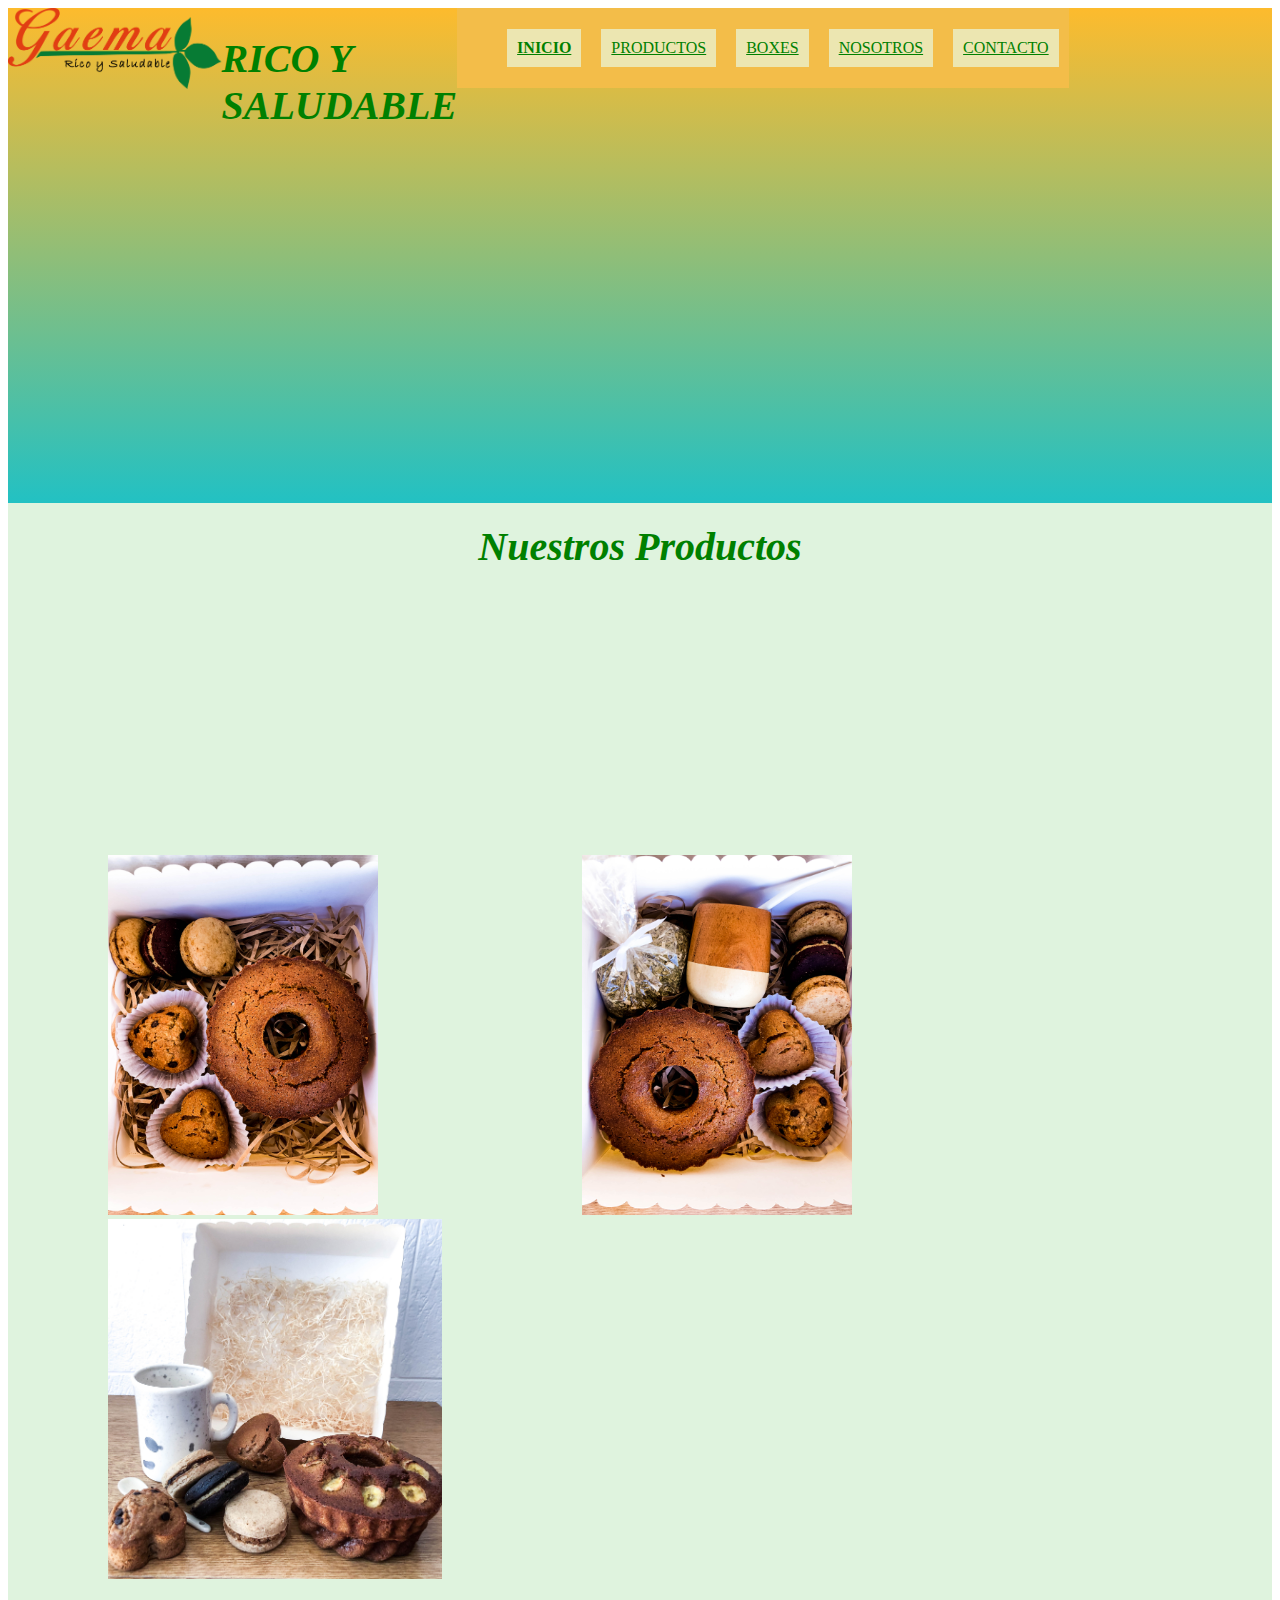
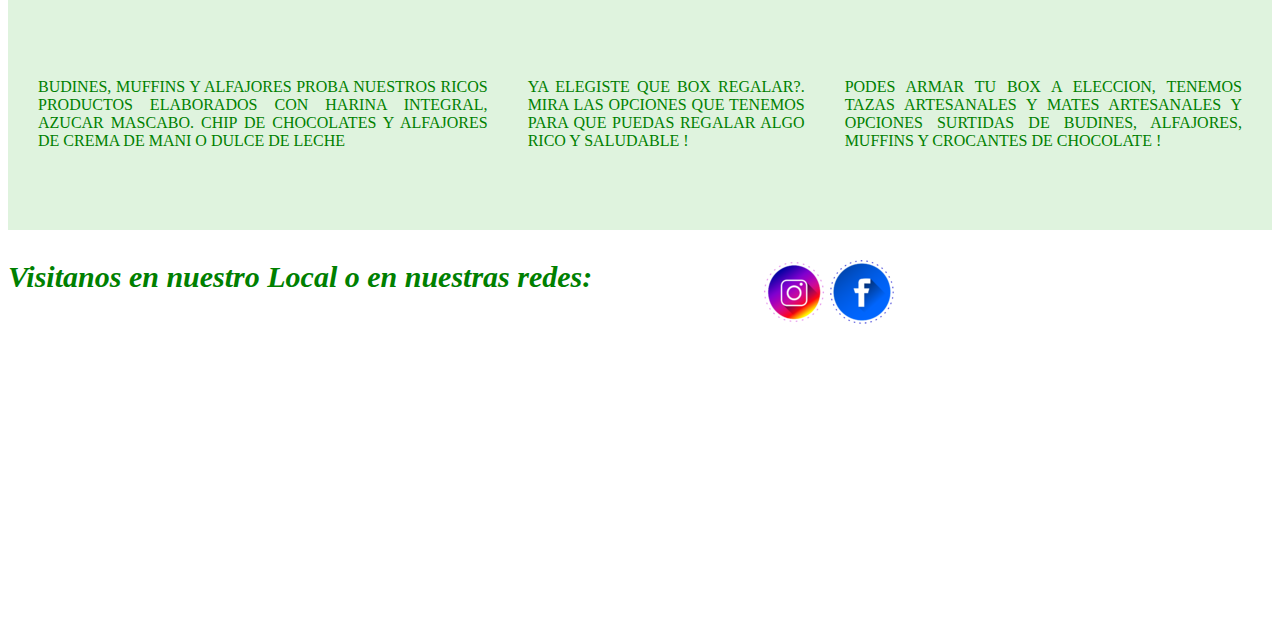
<file: index.html>
<!DOCTYPE html>
<html lang="en">

<head>
    <meta charset="UTF-8">
    <meta http-equiv="X-UA-Compatible" content="IE=edge">
    <meta name="viewport" content="width=device-width, initial-scale=1.0">
    <link rel="stylesheet" href="./css/estilos.css">
    <title>animaciones</title>
</head>

<body>
    <header class="header">
        <a href="./index.html"><img src="./img/LOGO GAEMA-PNG.png" alt=""></a>
        <h1 class="h1">RICO Y SALUDABLE</h1>
        <div class="grilla">
            <div class="nav">
                <nav class="nav">
                    <ul>
                        <li class="nav__link--activo"> <a href="./index.html">INICIO</a></li>
                        <li> <a href="./productos.html">PRODUCTOS</a></li>
                        <Li> <a href="./boxes.html">BOXES</a></Li>
                        <li> <a href="./nosotros.html">NOSOTROS</a></li>
                        <Li> <a href="./contacto.html">CONTACTO</a></Li>
                    </ul>

                </nav>
            </div>

        </div>
    </header>
    <main>
        <section class="section1">
            <h2 class="h2">Nuestros Productos</h2>
            <div>
                <img class="img" src="./img/IMG_8747.jpg" alt="Imagen Producto 1">
                <img class="img" src="./img/IMG_8741.jpg" alt="Imagen Producto 2">
                <img class="img" src="./img/IMG_0902.jpg" alt="Imagen Producto 3">
            </div>
        </section>
        <section class="section2">
            <p> BUDINES, MUFFINS y ALFAJORES PROBA NUESTROS RICOS PRODUCTOS ELABORADOS CON HARINA
                INTEGRAL, AZUCAR MASCABO. CHIP DE CHOCOLATES Y ALFAJORES DE CREMA DE MANI O DULCE DE LECHE</p>
            <p> YA ELEGISTE QUE BOX REGALAR?. MIRA LAS OPCIONES QUE TENEMOS PARA QUE PUEDAS REGALAR ALGO
                RICO Y SALUDABLE !</p>
            <p> PODES ARMAR TU BOX A ELECCION, TENEMOS TAZAS ARTESANALES Y MATES ARTESANALES Y OPCIONES
                SURTIDAS DE BUDINES, ALFAJORES, MUFFINS Y CROCANTES DE CHOCOLATE !</p>

        </section>


    </main>

    </main>

    <footer class="pie">

        <h3 class="h3">Visitanos en nuestro Local o en nuestras redes: </h3>

        <iframe
            src="https://www.google.com/maps/embed?pb=!1m18!1m12!1m3!1d3284.579534580469!2d-58.398945885394575!3d-34.589504180463194!2m3!1f0!2f0!3f0!3m2!1i1024!2i768!4f13.1!3m3!1m2!1s0x95bcca98579cd09b%3A0xbaa775ce5467eb5c!2sAzcu%C3%A9naga%201700%2C%20C1126%20CABA!5e0!3m2!1ses!2sar!4v1639329664863!5m2!1ses!2sar"
            width="400" height="300" style="border:0;" allowfullscreen="" loading="lazy"></iframe>

        <div class="div">
            <a href="https://www.instagram.com/" target="_blank"> <img src="./img/logo_insta.png" alt=""></a>
            <a href="https://es-la.facebook.com/" target="_blank"> <img src="./img/logo_face.png" alt=""> </a>

    </footer>
</body>

</html>
</file>
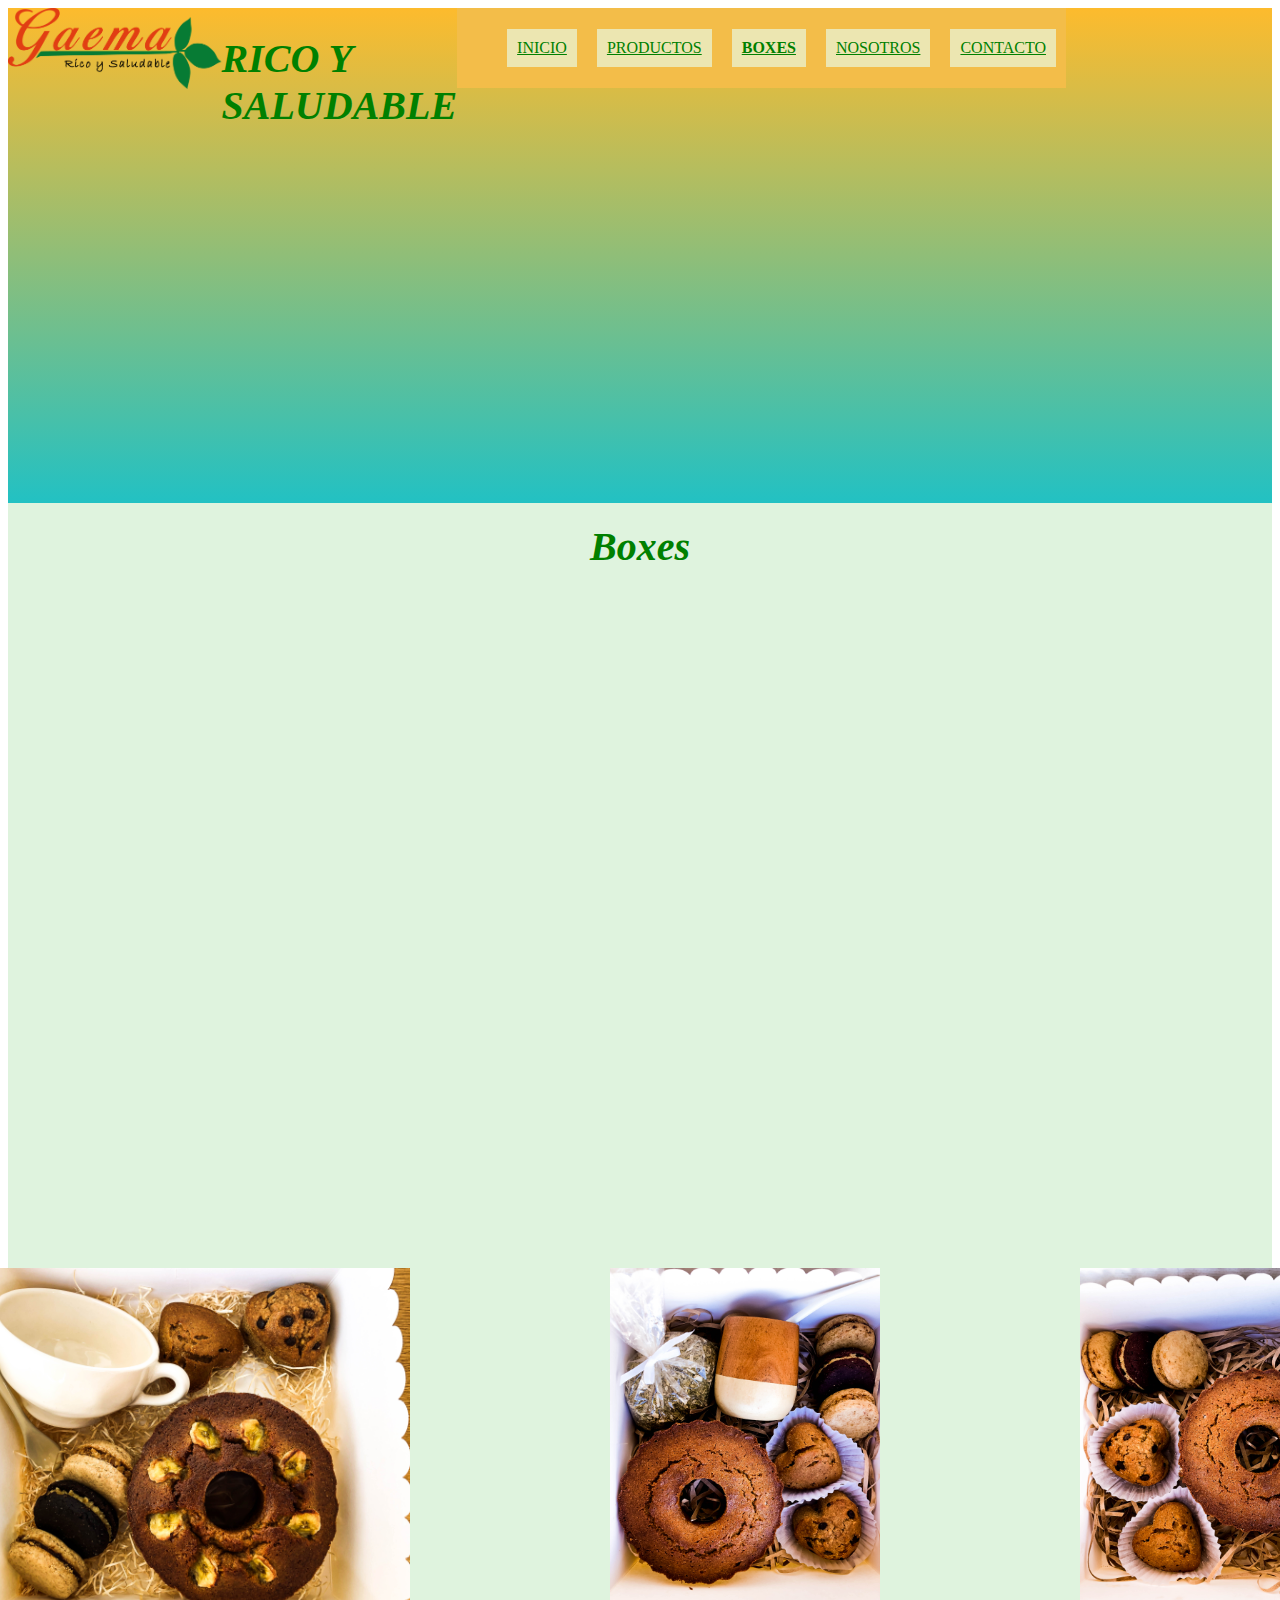
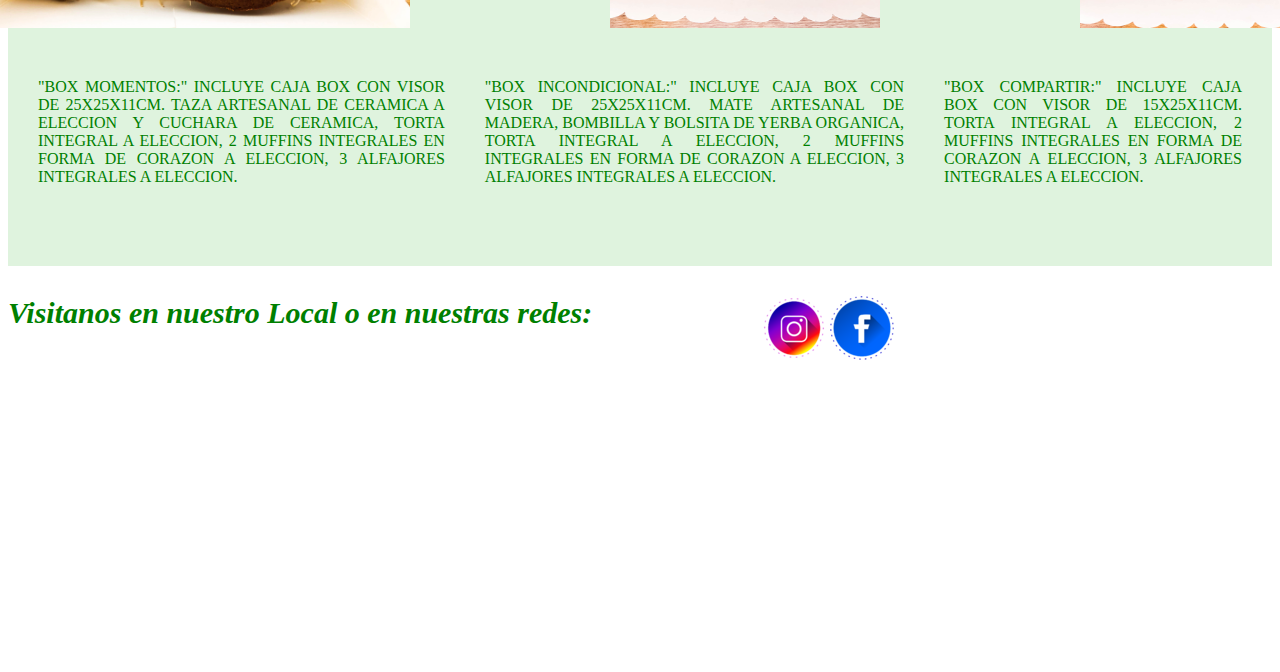
<file: boxes.html>
<!DOCTYPE html>
<html lang="en">

<head>
    <meta charset="UTF-8">
    <meta http-equiv="X-UA-Compatible" content="IE=edge">
    <meta name="viewport" content="width=device-width, initial-scale=1.0">
    <link rel="stylesheet" href="./css/estilos.css">
    <title>3er Entregable</title>
</head>

<body>
    <header class="header">
        <a href="./index.html"><img src="./img/LOGO GAEMA-PNG.png" alt=""></a>
        <h1 class="h1">RICO Y SALUDABLE</h1>
        <div class="grilla">
            <div class="nav">
                <nav class="nav">
                    <ul>
                        <li> <a href="./index.html">INICIO</a></li>
                        <li> <a href="./productos.html">PRODUCTOS</a></li>
                        <Li class="nav__link--activo"> <a href="./boxes.html">BOXES</a></Li>
                        <li> <a href="./nosotros.html">NOSOTROS</a></li>
                        <Li> <a href="./contacto.html">CONTACTO</a></Li>
                    </ul>

                </nav>
            </div>

        </div>
    </header>
    <main>
        <section class="section1">
            <h2 class="h2">Boxes</h2>
            <div class="fotoBox">
                <img class="img" src="./img/IMG_0926.jpg" witdh=30px alt="Imagen Producto 1">
                <img class="img" src="./img/IMG_8741.jpg" alt="Imagen Producto 2">
                <img class="img" src="./img/IMG_8747.jpg" alt="Imagen Producto 3">
            </div>
        </section>
        <section class="section2">
            <p>"BOX MOMENTOS:" INCLUYE CAJA BOX CON VISOR DE 25X25X11CM. TAZA ARTESANAL DE CERAMICA A ELECCION Y CUCHARA
                DE CERAMICA, TORTA INTEGRAL A ELECCION, 2 MUFFINS INTEGRALES EN FORMA DE CORAZON A ELECCION, 3 ALFAJORES
                INTEGRALES A ELECCION.</p>
            <p>"BOX INCONDICIONAL:" INCLUYE CAJA BOX CON VISOR DE 25X25X11CM. MATE ARTESANAL DE MADERA, BOMBILLA Y
                BOLSITA DE YERBA ORGANICA, TORTA INTEGRAL A ELECCION, 2 MUFFINS INTEGRALES EN FORMA DE CORAZON A
                ELECCION, 3 ALFAJORES INTEGRALES A ELECCION.</p>
            <p>"BOX COMPARTIR:" INCLUYE CAJA BOX CON VISOR DE 15X25X11CM. TORTA INTEGRAL A ELECCION, 2 MUFFINS
                INTEGRALES EN FORMA DE CORAZON A ELECCION, 3 ALFAJORES INTEGRALES A ELECCION.</p>

        </section>


    </main>

    </main>

    <footer class="pie">

        <h3 class="h3">Visitanos en nuestro Local o en nuestras redes: </h3>

        <iframe
            src="https://www.google.com/maps/embed?pb=!1m18!1m12!1m3!1d3284.579534580469!2d-58.398945885394575!3d-34.589504180463194!2m3!1f0!2f0!3f0!3m2!1i1024!2i768!4f13.1!3m3!1m2!1s0x95bcca98579cd09b%3A0xbaa775ce5467eb5c!2sAzcu%C3%A9naga%201700%2C%20C1126%20CABA!5e0!3m2!1ses!2sar!4v1639329664863!5m2!1ses!2sar"
            width="400" height="300" style="border:0;" allowfullscreen="" loading="lazy"></iframe>

        <div class="div">
            <a href="https://www.instagram.com/" target="_blank"> <img src="./img/logo_insta.png" alt=""></a>
            <a href="https://es-la.facebook.com/" target="_blank"> <img src="./img/logo_face.png" alt=""> </a>

    </footer>
</body>

</html>
</file>
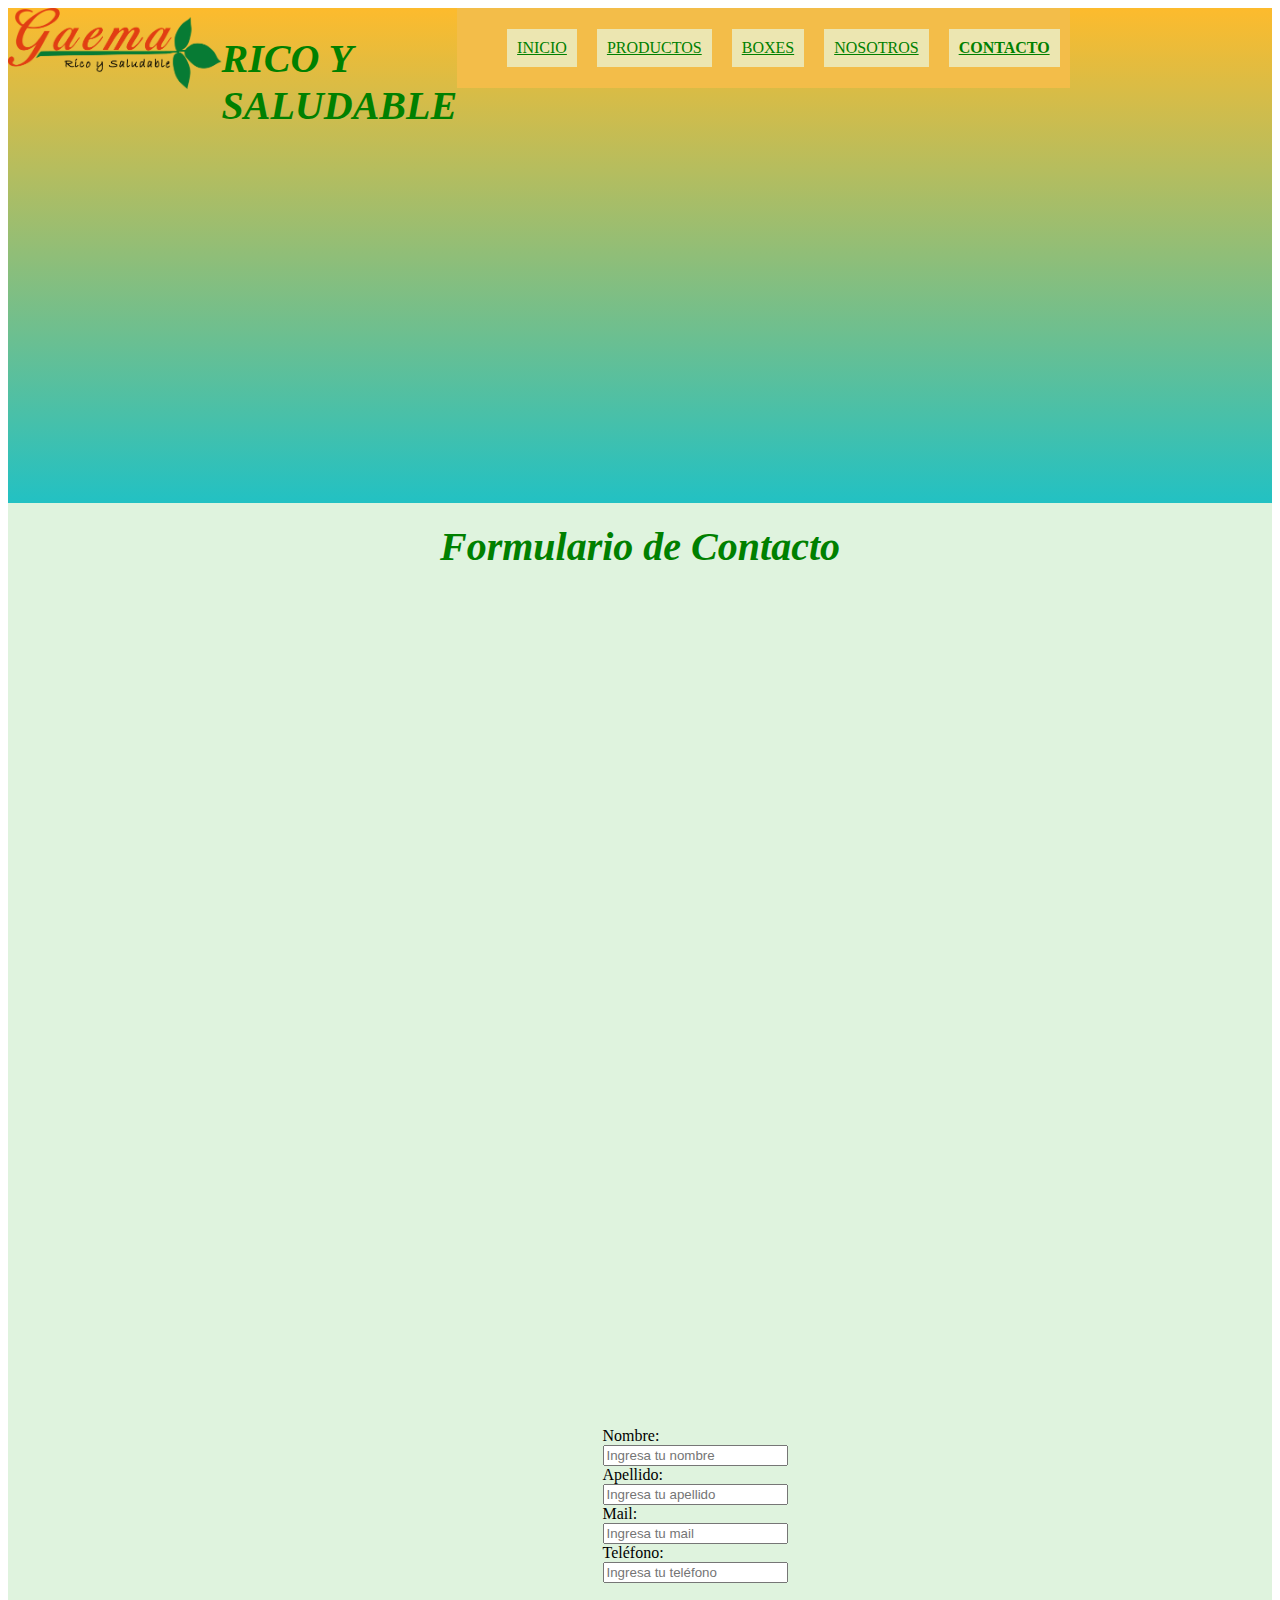
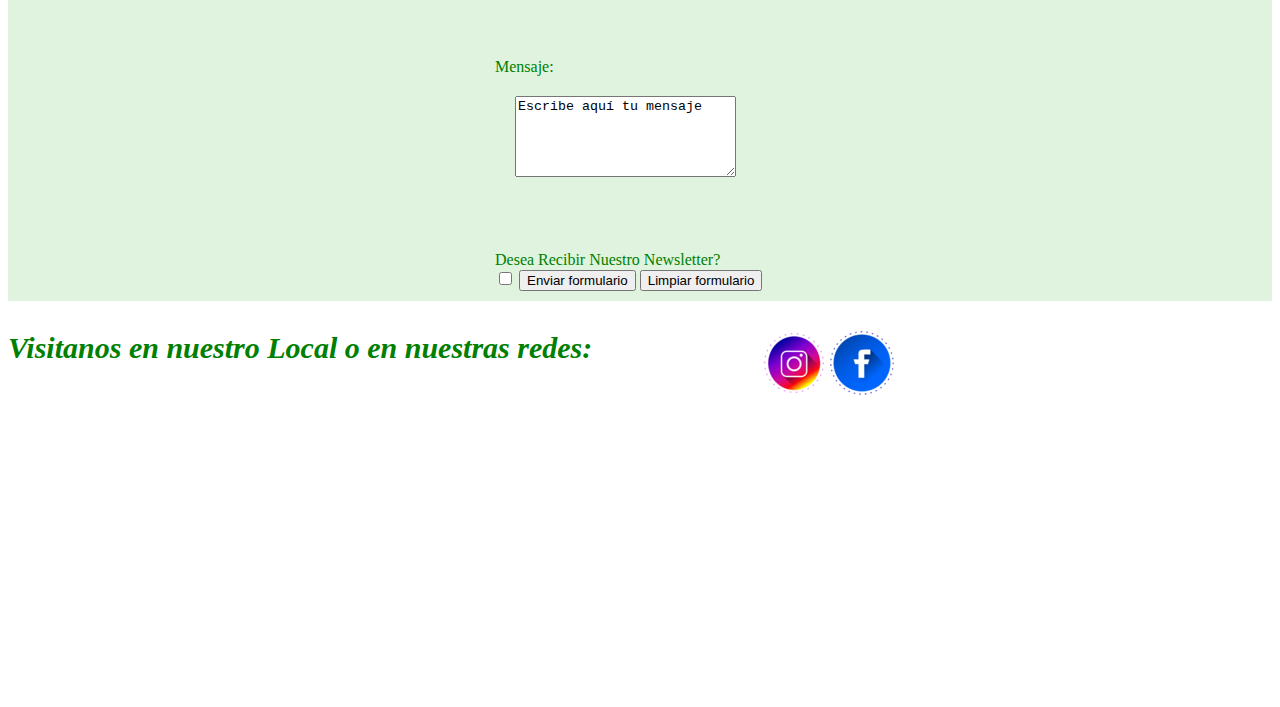
<file: contacto.html>
<!DOCTYPE html>
<html lang="en">

<head>
    <meta charset="UTF-8">
    <meta http-equiv="X-UA-Compatible" content="IE=edge">
    <meta name="viewport" content="width=device-width, initial-scale=1.0">
    <link rel="stylesheet" href="./css/estilos.css">
    <title>3er Entregable</title>
</head>

<body>
    <header class="header">
        <a href="./index.html"><img src="./img/LOGO GAEMA-PNG.png" alt=""></a>
        <h1 class="h1">RICO Y SALUDABLE</h1>
        <div class="grilla">
            <div class="nav">
                <nav class="nav">
                    <ul>
                        <li> <a href="./index.html">INICIO</a></li>
                        <li> <a href="./productos.html">PRODUCTOS</a></li>
                        <Li> <a href="./boxes.html">BOXES</a></Li>
                        <li> <a href="./nosotros.html">NOSOTROS</a></li>
                        <Li class="nav__link--activo"> <a href="./contacto.html">CONTACTO</a></Li>
                    </ul>

                </nav>
            </div>
        </div>
    </header>
    <main>
        <section class="section1">
            <h2 class="h2">Formulario de Contacto</h2>
            <div class="contacto">
                <form action="#" method="get">
                    <div class="registrotext">
                        <label for="nombre">Nombre:</label>
                        <input type="text" name="nombre" placeholder="Ingresa tu nombre">

                    </div>

                    <div class="registrotext">
                        <label for="apellido">Apellido:</label>
                        <input type="text" name="apellido" placeholder="Ingresa tu apellido">

                    </div>

                    <div class="registrotext">
                        <label for="mail">Mail:</label>
                        <input type="email" name="mail" placeholder="Ingresa tu mail">

                    </div>

                    <div class="registrotext">
                        <label for="telefono">Teléfono:</label>
                        <input type="text" name="telefono" placeholder="Ingresa tu teléfono">
                    </div>
                </form>
            </div>
        </section>
        <section class="section2">
            <div class="mensaje">
                <form action="">
                    <label for="mensa">Mensaje:</label>
                    <p><textarea name="mensa" rows="5" cols="25">Escribe aquí tu mensaje </textarea></p>
                    <!-- </form> -->

                    <!-- <form action=""> -->
                    <div>Desea recibir nuestro Newsletter? </div>
                    <input type="checkbox" name="acepta" value="1">
                    <!-- </form> -->

                    <!-- </form> -->
                    <!-- <form action=""> -->
                    <input class="boton" type="submit" value="Enviar formulario" />
                    <input class="boton" type="reset" value="Limpiar formulario" />
                </form>
            </div>
        </section>


    </main>

    </main>

    <footer class="pie">

        <h3 class="h3">Visitanos en nuestro Local o en nuestras redes: </h3>

        <iframe
            src="https://www.google.com/maps/embed?pb=!1m18!1m12!1m3!1d3284.579534580469!2d-58.398945885394575!3d-34.589504180463194!2m3!1f0!2f0!3f0!3m2!1i1024!2i768!4f13.1!3m3!1m2!1s0x95bcca98579cd09b%3A0xbaa775ce5467eb5c!2sAzcu%C3%A9naga%201700%2C%20C1126%20CABA!5e0!3m2!1ses!2sar!4v1639329664863!5m2!1ses!2sar"
            width="400" height="300" style="border:0;" allowfullscreen="" loading="lazy"></iframe>

        <div class="div">
            <a href="https://www.instagram.com/" target="_blank"> <img src="./img/logo_insta.png" alt=""></a>
            <a href="https://es-la.facebook.com/" target="_blank"> <img src="./img/logo_face.png" alt=""> </a>

    </footer>
</body>

</html>
</file>
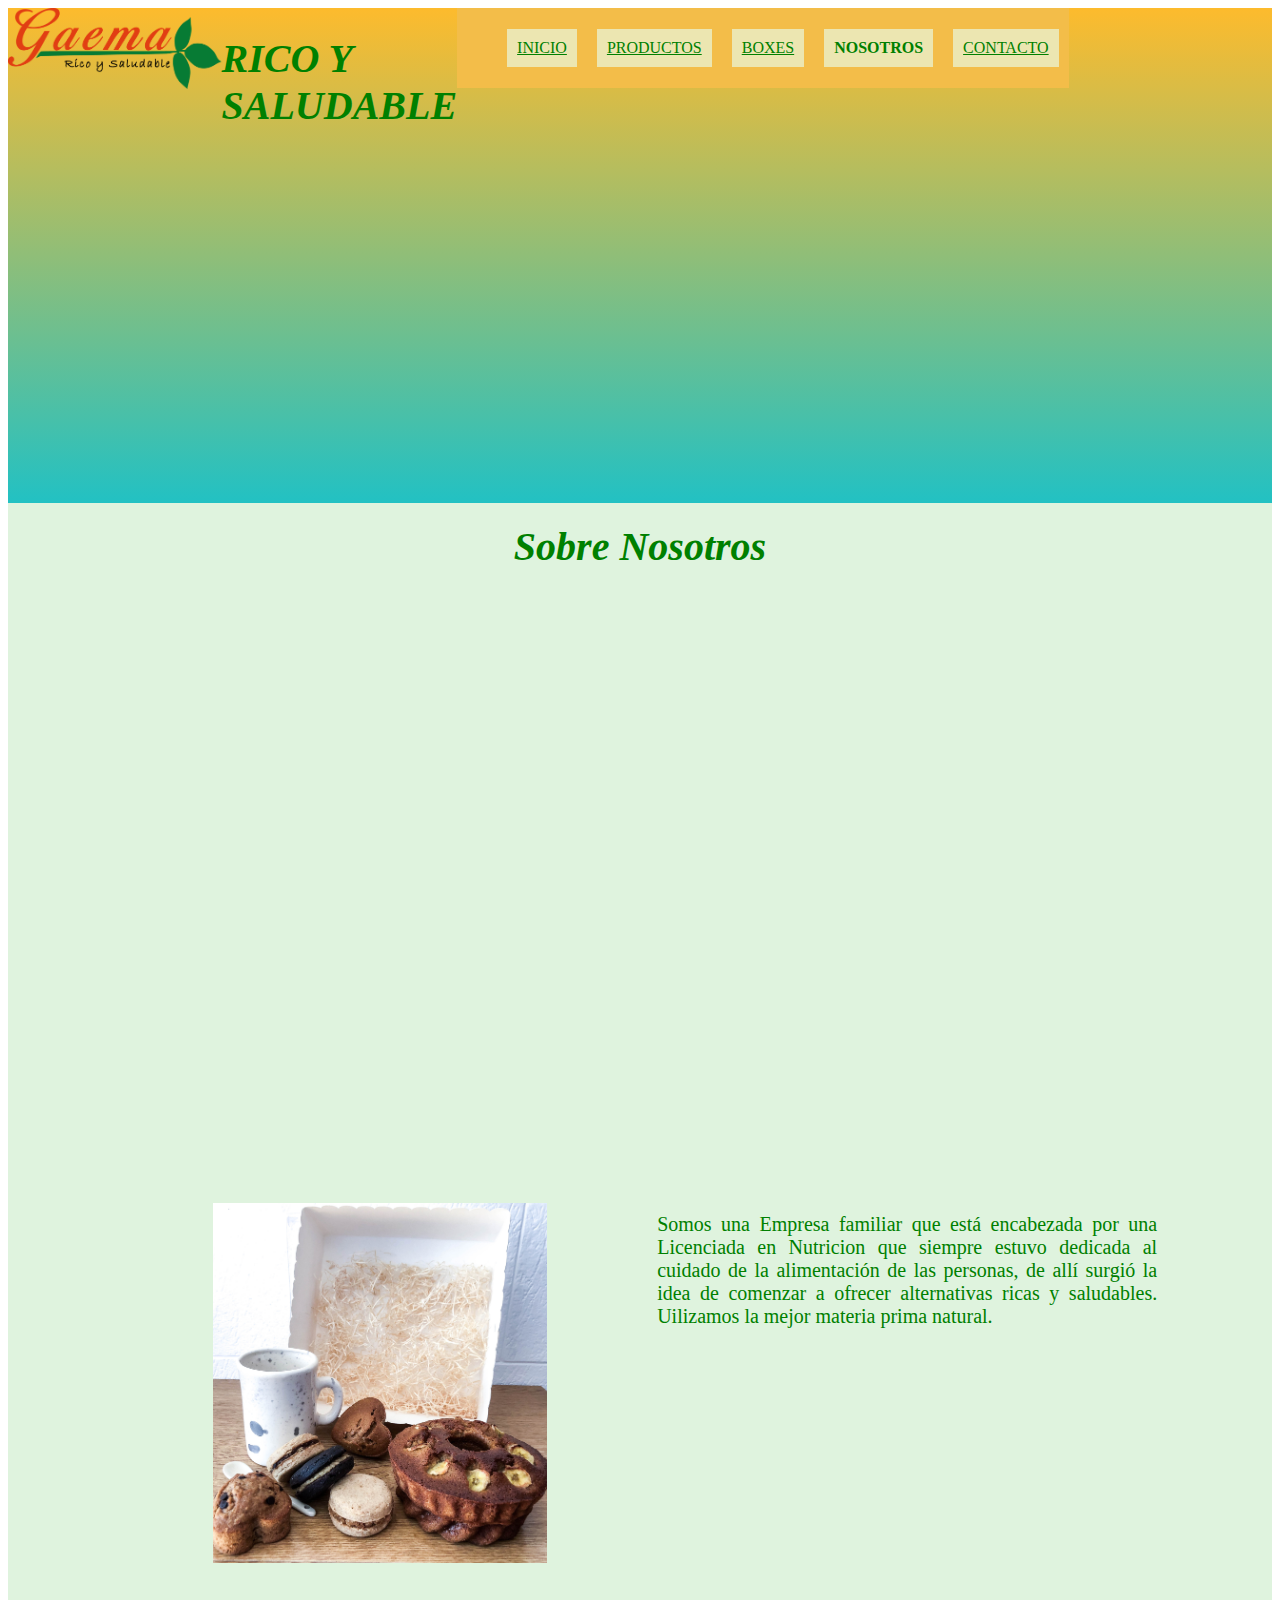
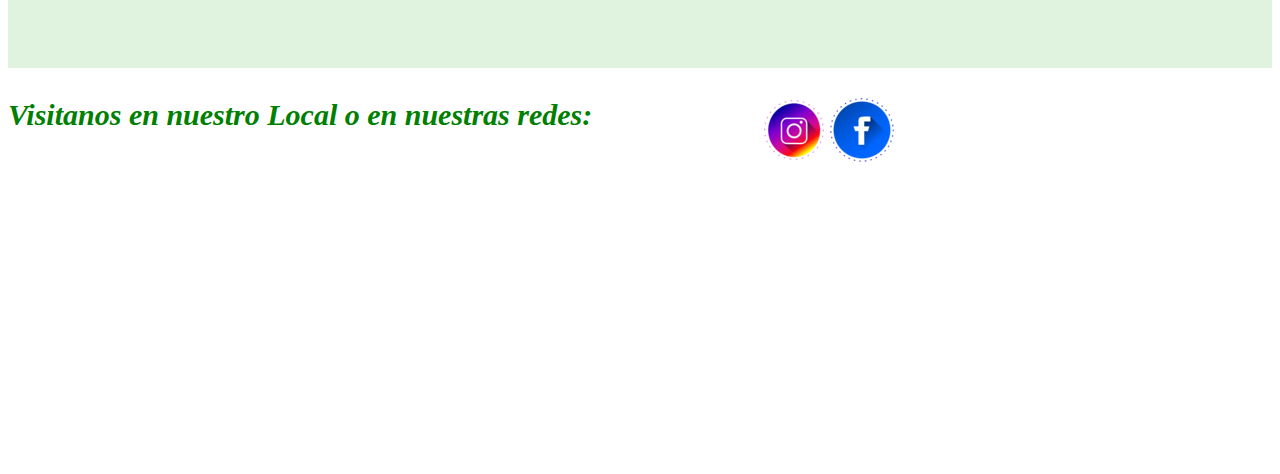
<file: nosotros.html>
<!DOCTYPE html>
<html lang="en">

<head>
    <meta charset="UTF-8">
    <meta http-equiv="X-UA-Compatible" content="IE=edge">
    <meta name="viewport" content="width=device-width, initial-scale=1.0">
    <link rel="stylesheet" href="./css/estilos.css">
    <title>3er Entregable</title>
</head>

<body>
    <header class="header">
        <a href="./index.html"><img src="./img/LOGO GAEMA-PNG.png" alt=""></a>
        <h1 class="h1">RICO Y SALUDABLE</h1>
        <div class="grilla">
            <div class="nav">
                <nav class="nav">
                    <ul>
                        <li> <a href="./index.html">INICIO</a></li>
                        <li> <a href="./productos.html">PRODUCTOS</a></li>
                        <Li> <a href="./boxes.html">BOXES</a></Li>
                        <li class="nav__link--activo"> <a href="./nosotros.html"></a>NOSOTROS</a></li>
                        <Li> <a href="./contacto.html">CONTACTO</a></Li>
                    </ul>

                </nav>
            </div>

        </div>
    </header>
    <main>
        <section class="section1">
            <h2 class="h2">Sobre Nosotros</h2>
            <div class="nosotros">
                <img src="./img/IMG_0902.jpg" alt="Imagen Producto 1">
                <p>Somos una Empresa familiar que está encabezada por una Licenciada en Nutricion que siempre estuvo
                    dedicada al cuidado de la alimentación de las personas, de allí surgió la idea de comenzar a ofrecer
                    alternativas ricas y saludables. Uilizamos la mejor materia prima natural. </p>
            </div>

        </section>
        <section class="section2">

        </section>
   
    </main>

    <footer class="pie">

        <h3 class="h3">Visitanos en nuestro Local o en nuestras redes: </h3>

        <iframe
            src="https://www.google.com/maps/embed?pb=!1m18!1m12!1m3!1d3284.579534580469!2d-58.398945885394575!3d-34.589504180463194!2m3!1f0!2f0!3f0!3m2!1i1024!2i768!4f13.1!3m3!1m2!1s0x95bcca98579cd09b%3A0xbaa775ce5467eb5c!2sAzcu%C3%A9naga%201700%2C%20C1126%20CABA!5e0!3m2!1ses!2sar!4v1639329664863!5m2!1ses!2sar"
            width="400" height="300" style="border:0;" allowfullscreen="" loading="lazy"></iframe>

        <div class="div">
            <a href="https://www.instagram.com/" target="_blank"> <img src="./img/logo_insta.png" alt=""></a>
            <a href="https://es-la.facebook.com/" target="_blank"> <img src="./img/logo_face.png" alt=""> </a>

    </footer>
</body>

</html>
</file>
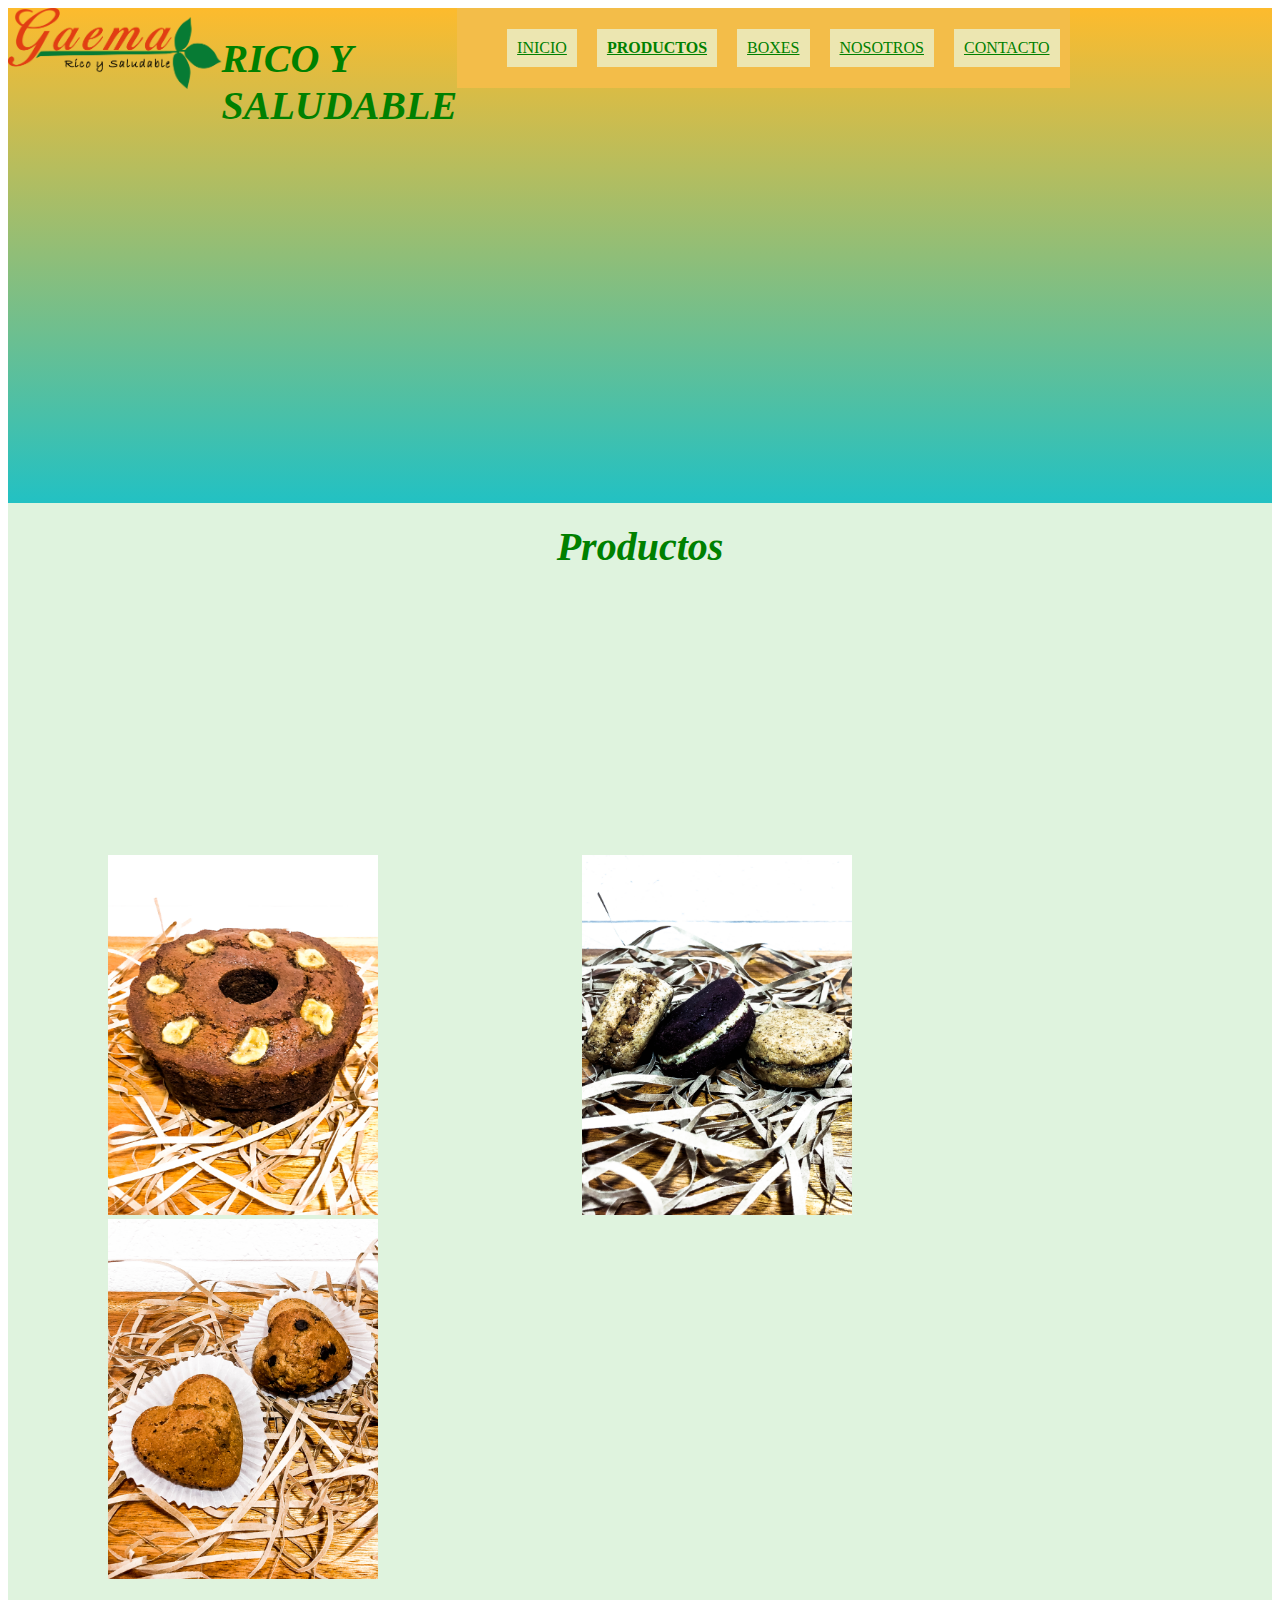
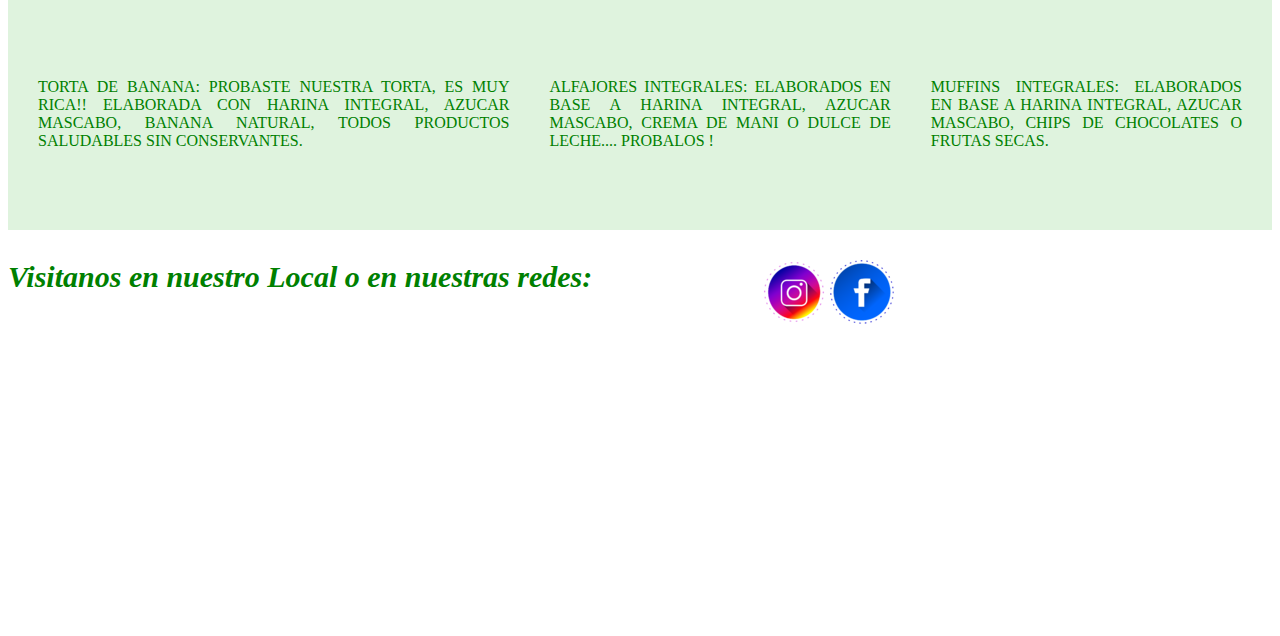
<file: productos.html>
<!DOCTYPE html>
<html lang="en">

<head>
    <meta charset="UTF-8">
    <meta http-equiv="X-UA-Compatible" content="IE=edge">
    <meta name="viewport" content="width=device-width, initial-scale=1.0">
    <link rel="stylesheet" href="./css/estilos.css">
    <title>3er Entregable</title>
</head>

<body>
    <header class="header">
        <a href="./index.html"><img src="./img/LOGO GAEMA-PNG.png" alt=""></a>
        <h1 class="h1">RICO Y SALUDABLE</h1>
        <div class="grilla">
            <div class="nav">
                <nav class="nav">
                    <ul>
                        <li> <a href="./index.html">INICIO</a></li>
                        <li class="nav__link--activo"> <a href="./productos.html">PRODUCTOS</a></li>
                        <Li> <a href="./boxes.html">BOXES</a></Li>
                        <li> <a href="./nosotros.html">NOSOTROS</a></li>
                        <Li> <a href="./contacto.html">CONTACTO</a></Li>
                    </ul>

                </nav>
            </div>

        </div>
    </header>
    <main>
        <section class="section1">
            <h2 class="h2">Productos</h2>
            <div class="div">
                <img src="./img/IMG_8498-Ok.jpg" alt="Imagen Producto 1">
                <img src="./img/IMG_8488-Ok.jpg" alt="Imagen Producto 2">
                <img src="./img/IMG_8485-Ok.jpg" alt="Imagen Producto 3">
            </div>
        </section>
        <section class="section2">
            <p> TORTA DE BANANA: PROBASTE NUESTRA TORTA, ES MUY RICA!! ELABORADA CON HARINA
                INTEGRAL, AZUCAR MASCABO, BANANA NATURAL, TODOS PRODUCTOS SALUDABLES SIN CONSERVANTES.</p>
            <p> ALFAJORES INTEGRALES: ELABORADOS EN BASE A HARINA INTEGRAL, AZUCAR MASCABO, CREMA DE MANI O DULCE DE
                LECHE.... PROBALOS !</p>
            <p> MUFFINS INTEGRALES: ELABORADOS EN BASE A HARINA INTEGRAL, AZUCAR MASCABO, CHIPS DE CHOCOLATES O FRUTAS
                SECAS.</p>

        </section>

    </main>

    </main>

    <footer class="pie">

        <h3 class="h3">Visitanos en nuestro Local o en nuestras redes: </h3>

        <iframe
            src="https://www.google.com/maps/embed?pb=!1m18!1m12!1m3!1d3284.579534580469!2d-58.398945885394575!3d-34.589504180463194!2m3!1f0!2f0!3f0!3m2!1i1024!2i768!4f13.1!3m3!1m2!1s0x95bcca98579cd09b%3A0xbaa775ce5467eb5c!2sAzcu%C3%A9naga%201700%2C%20C1126%20CABA!5e0!3m2!1ses!2sar!4v1639329664863!5m2!1ses!2sar"
            width="400" height="300" style="border:0;" allowfullscreen="" loading="lazy"></iframe>

        <div class="div">
            <a href="https://www.instagram.com/" target="_blank"> <img src="./img/logo_insta.png" alt=""></a>
            <a href="https://es-la.facebook.com/" target="_blank"> <img src="./img/logo_face.png" alt=""> </a>

    </footer>
</body>

</html>
</file>
<file: css/estilos.css>
.grilla {
    display: grid;
    grid-template-columns: 1fr 1.1fr 0.9fr;
    grid-template-rows: 1fr 1fr 1fr 1fr;
    gap: 0px 0px;
    grid-auto-flow: row;
    grid-template-areas:
        "nav header header"
        "section1 section1 section1"
        "section2 section2 section2"
        "footer footer footer";
    grid-column-gap: 2%;
    grid-row-gap: 2%;
    justify-items: stretch;
    align-items: stretch;
}

.header {
   
    background: linear-gradient(0deg ,rgba(34,193,195,1) 0%, rgba(253,187,45,1) 100%);
    grid-area: header;
    height: 25vh;
    display: flex;
    justify-content: stretch;


}

.header img {
    height: 9vh;
    justify-content: space-between;
    justify-content: stretch;

}

.header nav {
   
    background: rgb(243, 189, 73);
    grid-area: nav;
    align-content: stretch;
    align-items: stretch;


}

.header ul {
    display: flex;
    flex-direction: row;
    list-style: none;
    justify-content: center;

}

.header li {
    display: flex;
    margin: 5px 10px;
    background-color: rgb(236, 230, 177);
    padding: 10px;
    color: green;

}

.h1 {
    color: green;
    font-style: italic;
    font-size: 40px;
    font-family: fantasy;

    
}

.nav__link--activo {
    color: green;
    font-weight:bold;

}

.section1 {

    background-color: rgb(223, 243, 222);
    display: flex;
    flex-direction: column;
    height: 100vh;
    align-items: center
}

.section1 h2 {
    display: row;
    text-align: center;
    height: 150vh;
    margin-top: 20px;
    margin-bottom: 30px;
    color: green;
    font-style: italic;
    font-size: 40px;
    font-family: fantasy;
   

}



.section1 h3 {
    display: row;
    text-align: center;
    height: 50vh;
    margin-top: 10px;
    margin-bottom: 10px;
    color: green;
    font-style: italic;
    font-size: 20px;
    font-family: fantasy;

}

.section1 img {
    
    display: flex;
    justify-content: center;
    align-items: stretch;
    height: 40vh;
    margin: 0px 150px;
    animation-name: agrandado;
    animation-iteration-count: infinite;
    animation-duration: 10s;
}

@keyframes agrandado {
    0% {
        height: 150px;
    }
    25%{
        height: 200px;
    }
    50%{
        height: 250px;
    }
    75%{
        height: 200px;
    }
    100%{
          height: 150px;
        }
    
}

.section1 div img {
    display: inline-block;
    align-items: center;
    justify-content: center;
    height: 40vh;
    margin: 0px 100px;
   

}


.fotoBox {
    display: flex;
    align-items: center;
    justify-content: center;
    height: 30vh;
    margin: 0px 50px;
    margin-top: 30px;

}

.section1 p {
    max-width: 100%;
    min-width: 250px;
    text-align: justify;
    color: green;
    font-size: 20px;

}

.section2 {
    grid-area: section2;
    background-color: rgb(223, 243, 222);
    font-size: medium;
    color: green;
    text-transform: capitalize;
    padding: 10px;
    padding-top: 75px;
    display: flex;
    flex-wrap: nowrap;
    justify-content: space-around;
    align-items: center;
    
}

a {
    color: green;
}

.section2 p {
    max-width: 100%;
    min-width: 250px;
    margin: 20px;
    text-align: justify;
    padding-bottom: 50px;
}

.contacto{
    width: 75px;
    display: flex;
    flex-direction: column;
}
.nosotros {
    
    margin: 20px;
    display: flex;
}

.nosotros p {
    max-width: 500px;
    min-width: 250px;
    margin: 10px
}


.pie {
    background: white
  
}

.pie div {
    display: inline;
    position: relative;
    bottom: 300px;
    left: 350px;
}

.pie h3 {
    color: green;
    font-style: italic;
    font-size: 30px;
    font-family: cursive;
    text-align: left;

}


/*media QR*/
/*Tamaño Laptop*/
@media (max-width: 1150px) {
    @keyframes agrandado {
        0% {
            height: 80px;
        }
        25%{
            height: 100px;
        }
        50%{
            height: 120px;
        }
        75%{
            height: 100px;
        }
        100%{
              height: 80px;
            }
        
    }

}

.header {
   
        height: 55vh;
}

.section1 {
    height: 120vh;
    
}

/*tamaño Tablet*/
@media (max-width: 1000px) {
    .grilla {
        display: grid;
        grid-template-columns: 1fr 1fr;
        grid-template-rows: 1fr 1fr 1fr 1fr;
        gap: 0px 0px;
        grid-auto-flow: row;
        grid-template-areas:
            "nav header"
            "section1 section1"
            "section2 section2"
            "footer footer";
        grid-column-gap: 2%;
        grid-row-gap: 2%;
        justify-items: stretch;
        align-items: stretch;
    }


    .section1 {
        height: 80vh;
        align-items: center;
    }

    .header {
        height: 90vh;
    }

    .header ul {
        flex-direction: column;
        list-style: none;
        justify-content: center;

    }

    .header li {
        display: flex;
        margin: 2px 2px;
        background-color: white;
        padding: 5px;
        color: green;

    }

    .h1 {
        color: green;
        font-style: italic;
        font-size: 25px;
        font-family: fantasy;

    }

    .nav__link--activo {
        color: green;
        font-weight: bold;

    }

        .section1 p {
        max-width: 200px;
        align-items: center;
    }

    .section1 div img {
        display: inline-block;
        align-items: center;
        justify-content: center;
        height: 30vh;
        margin: 0px 50px;
    }

    @keyframes agrandado {
        0% {
            height: 50px;
        }
        25%{
            height: 80px;
        }
        50%{
            height: 100px;
        }
        75%{
            height: 90px;
        }
        100%{
              height: 50px;
            }
        }
    
    

    .section2 {
        padding: 30px;
        padding-top: 100;
        display: flex;
        flex-wrap: wrap;
        height: 150vh;

    }

    .contacto{
        display: flex;
         flex-direction: row;
        
    }

    .nosotros{
        height: 60hv;
    }

    .registrotext {
        width: 200px;
        display: flex;
        flex-direction: column;
        
    }
    .pie iframe {
        display: none;
    }

    .pie h3 {
        font-size: 10px;
    }

    .pie div {
        border-top: 0px;
        border-left: 0px;
        bottom: 20px;
        left: 350px;
    }

}
@media (max-width: 900px) {
    .section2 {
               height: 200vh;

    }

}

/* tamaño celular*/
@media (max-width: 615px) {
    .grilla {
        display: grid;
        grid-template-columns: 1fr 1fr;
        grid-template-rows: 1fr 1fr 1fr 1fr;
        gap: 0px 0px;
        grid-auto-flow: row;
        grid-template-areas:
            "nav header"
            "section1"
            "section2"
            "footer footer";
        grid-column-gap: 2%;
        grid-row-gap: 2%;
        justify-items: stretch;
        align-items: stretch;
    }

    .section1 {
      
        height: 100vh;
        
    }

    .header {
        flex-direction: column;
        height: 100vh;
    }

    .section1 div img {
        display:none;
        
    }

    .section2 {
        height: 100vh;
    }

    .section2 p {
        min-width: 200px;
        margin: 10px;
        text-align: center;
        padding-bottom: 0px;
        font-size: 15px;
    }

    .nosotros p {
        max-width: 250px;
        min-width: 150px;
        margin: 0px
    }
    
    .mensaje p{
        max-width: 150px;
        min-width: 80px;
        margin-left: 0px ;
       
    }
    .pie iframe {
        display: none;
    }

    .pie h3 {
        font-size: 15px;
    }

    .pie div {
        display: flex;
        bottom: 10px;
        left: 15px;
    }
}
</file>
